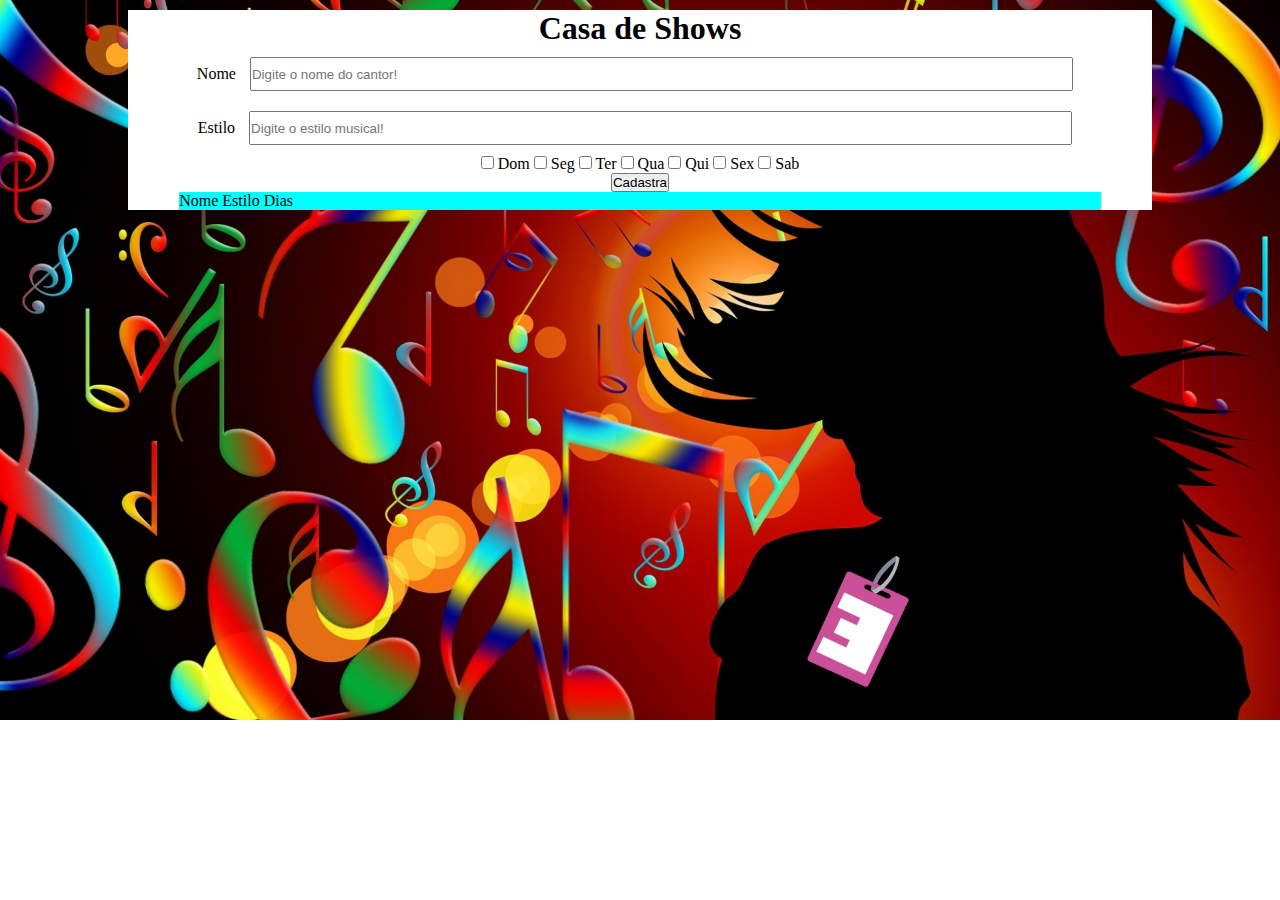
<file: index.html>
<!DOCTYPE html>
<html lang="en">
<head>
    <meta charset="UTF-8">
    <meta http-equiv="X-UA-Compatible" content="IE=edge">
    <meta name="viewport" content="width=device-width, initial-scale=1.0">
    <link rel="stylesheet" type="text/css" href="css/estilo.css" media="screen" />
    <title>Document</title>
</head>
<body>

   <section>

        <h1>Casa de Shows</h1>

        <form action="" class="container" id="form" data-new-list-form>
            <label>Nome</label>
            <input class="inp" data-new-list-input type="text" id="input" placeholder="Digite o nome do cantor!"><br>
            <label>Estilo</label>
            <input class="inp" data-new-list-input2 type="text" id="input" placeholder="Digite o estilo musical!">
            <div>
                <input type="checkbox" id="dom" name="contact" value="Dom" day-1>
                <label for="dom">Dom</label>
        
                <input type="checkbox" id="seg" name="contact" value="Seg" day-2>
                <label for="seg">Seg</label>
        
                <input type="checkbox" id="ter" name="contact" value="Ter" day-3>
                <label for="ter">Ter</label>
        
                <input type="checkbox" id="qua" name="contact" value="Qua" day-4>
                <label for="qua">Qua</label>
        
                <input type="checkbox" id="qui" name="contact" value="Qui" day-5>
                <label for="qui">Qui</label>
        
                <input type="checkbox" id="sex" name="contact" value="Sex" day-6>
                <label for="sex">Sex</label>
        
                <input type="checkbox" id="sab" name="contact" value="Sab" day-7>
                <label for="sab">Sab</label>
            </div>
            <button class="add"  >Cadastra</button>
        </form>

        <div class="to-do" id="todoContainer" data-lists>
            <li>Nome Estilo Dias</li>
        </div>
   </section>

   
    

    <script src="/script/cadastro1.js"></script>

    
</body>
</html>
</file>
<file: css/estilo.css>
*{
    margin: 0;
    padding: 0;
}
body{
    background: url(../img/bg.jpg) no-repeat right top fixed;
    background-size: 100%;
}
section{
    
    text-align: center;
    margin: auto;
    vertical-align: middle;
    margin-top: 10px;
    width: 80%;
    background: #fff;
}
input.inp{
    width: 80%;
    height: 30px;
    margin: 10px;
    
}
.to-do{
    text-align: justify;
    margin: auto;
    width: 90%;
    background-color: aqua;
}
.to-do li{
    list-style: none;
    margin: auto;
    
}

@media(max-width:680px){
    body{
        background: url(../img/bg.jpg) no-repeat right top padding-box;
       background-size: 680px 100vh;
       
    }
}
@media(max-width:955px){
    body{

       background-size: 100% 100vh;
       
    }
}
</file>
